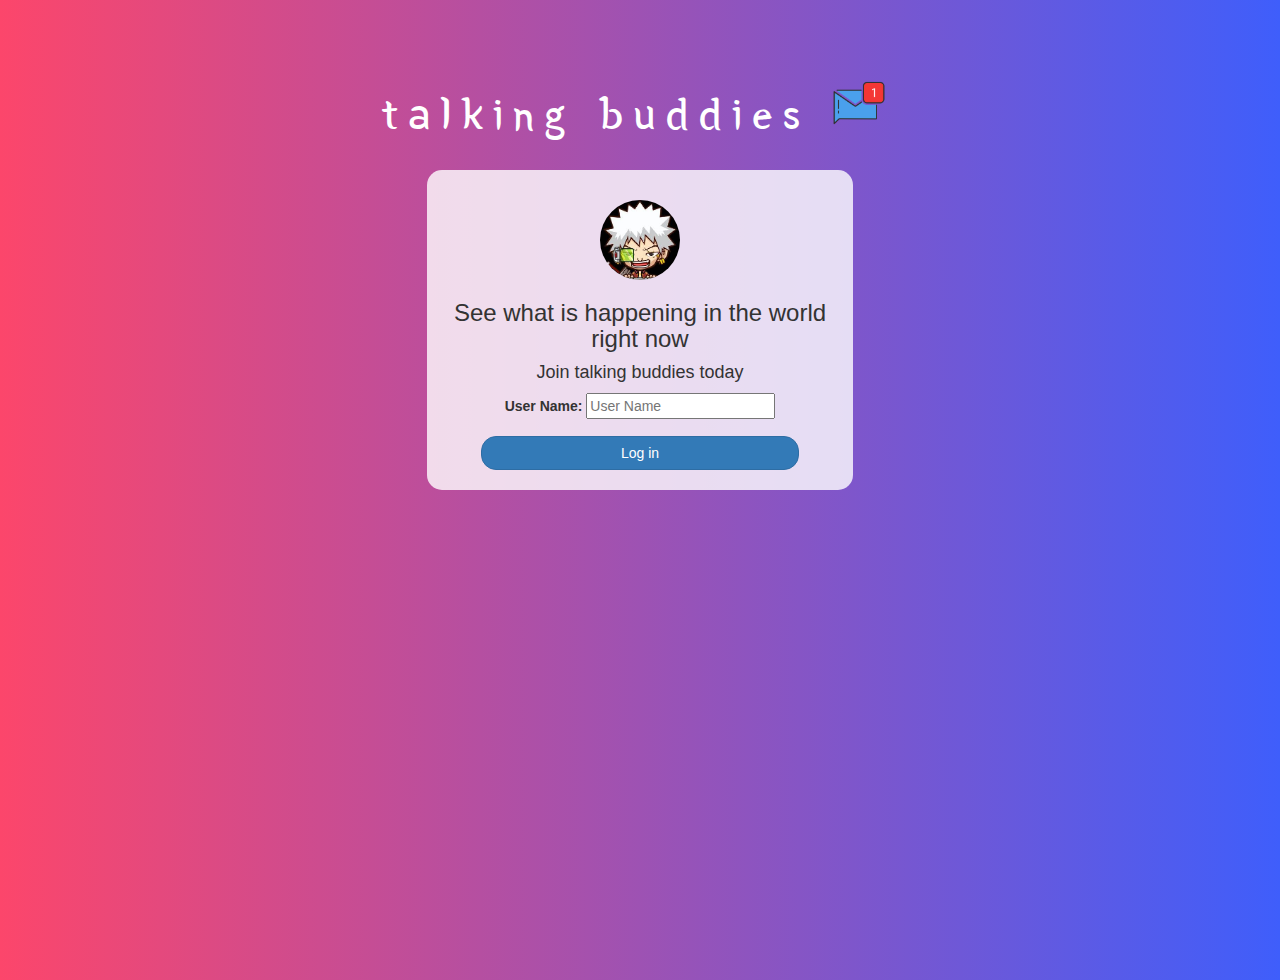
<file: index.html>
<!DOCTYPE html>
<html>
<head>
	<title>Talking buddies</title>
<link href="https://fonts.googleapis.com/css?family=Yeon+Sung&display=swap" rel="stylesheet"><meta name="viewport" content="width=device-width, initial-scale=1">

<link rel="stylesheet" href="https://maxcdn.bootstrapcdn.com/bootstrap/3.4.0/css/bootstrap.min.css">
<script src="https://ajax.googleapis.com/ajax/libs/jquery/3.4.1/jquery.min.js"></script>
<script src="https://maxcdn.bootstrapcdn.com/bootstrap/3.4.0/js/bootstrap.min.js"></script>

<link rel="stylesheet" type="text/css" href="style.css">
<script src="kwitter.js"></script>
</head>
<body>
<center>
	<h1 class="header">	
		talking buddies	<sup>
	<img src="m2.png">
	</sup>
</h1>
	<div class="col-lg-4 col-md-6 col-sm-6 col-xs-11 login_div">
	<img src="logo.png" class="logo">
		<h3 >See what is happening in the world right now</h3>
		<h4 >Join talking buddies today</h4>
		<div class="form-group">
		  <label >User Name:</label>
        <input type="text" id= "user_name" class="from-control" placeholder="User Name">
		</div>
		<button id="login_button" class="btn btn-primary" onclick="addUser()">Log in</button>
		<br><br>
	</div>
</center>
</body>
</html>
</file>
<file: style.css>
html, body
{
  height: 100%;
  margin: 0;
}

body
{
	background: linear-gradient(90deg, #FC466B 0%, #3F5EFB 100%);
}

.header
{
	color: white;font-family: 'Yeon Sung';font-size: 45px;letter-spacing: 10px;margin-top: 80px;
}
.header img
{
	width: 80px;margin-left: -15px;
}

.login_div
{
	background: rgba(255,255,255,0.8);float: none;border-radius: 15px;
}

.logo
{
	width: 80px;margin-top: 30px;border-radius: 40px;
}

#login_button
{
	width: 80%;border-radius: 15px;
}

.room_name
{
	cursor: pointer;
	font-size: 20px;
}


#logout
{
	font-size: 20px; float: right;
}


#output
{
	padding: 10px; width:80%;background: rgba(255,255,255,0.8);border-radius: 15px;
}

.input_div_room_page
{
	width: 80%;
}

.input_div label
{
	color: white;font-size: 20px;
}


.input_div_message_page
{
	position: fixed;bottom: 0px;width: 100%;background: rgba(255,255,255,0.8);
}
.input_div_message_page label
{
	color: black;
}
.input_div_message_page #msg
{
	width: 80%;
}
.input_div_message_page button
{
	margin-top: 15px;
	width: 50%; 
}
.color_white
{
	color: white
}

.user_tick
{
	width:20px;
}
.message_h4
{
	padding-left:5px;color:grey;
}
</file>
